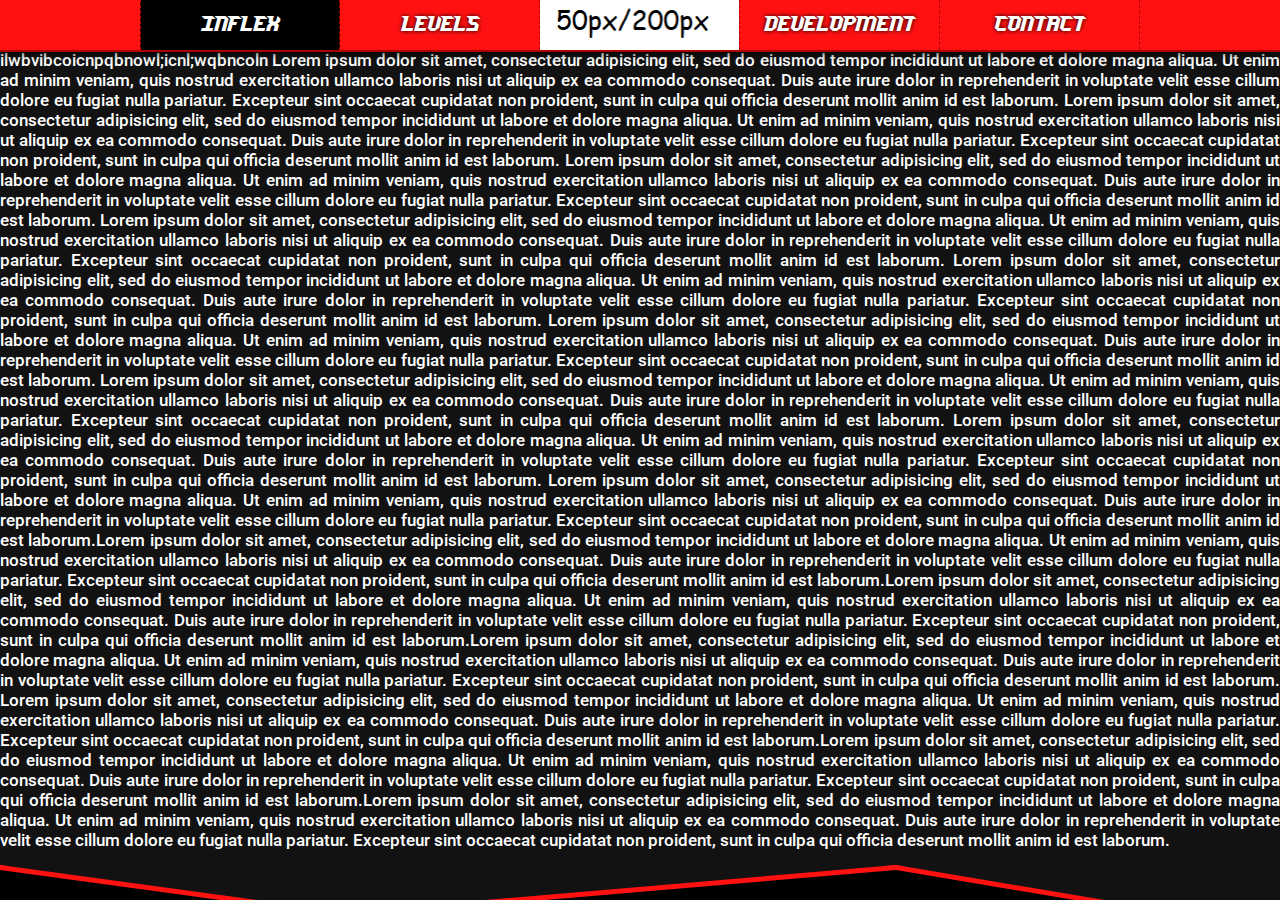
<file: index.html>
<!DOCTYPE html>
<html lang="en">
	<head>
		<title>Inflex</title>
		<link rel="icon" href="IMG/icon.png" />
    	<meta http-equiv="X-UA-Compatible" content="IE=edge" />
		<meta charset="UTF-8" />
		<meta name="theme-color" content="#000000" />
    	<meta name="viewport" content="width=device-width, initial-scale=1.0" />
		<meta name="description" content="Desc" />
		<meta name="keywords" content="inflex, inflexgame, inflex game, rhythm game, rhythm, circle game" />
		<meta name="author" content="Rubiksmaster02 | Wojtek" />
		<meta name="googlebot" content="noimageindex" />
		<meta name="robots" content="index" />
		<meta name="revised" content="some studios, 18.08.2019" />
        <!--    NEEDS CHANGES    -->
    	<link rel="stylesheet" type="text/css" href="style.css" />
		<script type="application/javascript" src="script.js" charset="utf-8"></script>
	</head>
   <body onload="onloadFunctions()">
        <div id="container">ilwbvibcoicnpqbnowl;icnl;wqbncoln Lorem ipsum dolor sit amet, consectetur adipisicing elit, sed do eiusmod tempor incididunt ut labore et dolore magna aliqua. Ut enim ad minim veniam, quis nostrud exercitation ullamco laboris nisi ut aliquip ex ea commodo consequat. Duis aute irure dolor in reprehenderit in voluptate velit esse cillum dolore eu fugiat nulla pariatur. Excepteur sint occaecat cupidatat non proident, sunt in culpa qui officia deserunt mollit anim id est laborum. Lorem ipsum dolor sit amet, consectetur adipisicing elit, sed do eiusmod tempor incididunt ut labore et dolore magna aliqua. Ut enim ad minim veniam, quis nostrud exercitation ullamco laboris nisi ut aliquip ex ea commodo consequat. Duis aute irure dolor in reprehenderit in voluptate velit esse cillum dolore eu fugiat nulla pariatur. Excepteur sint occaecat cupidatat non proident, sunt in culpa qui officia deserunt mollit anim id est laborum. Lorem ipsum dolor sit amet, consectetur adipisicing elit, sed do eiusmod tempor incididunt ut labore et dolore magna aliqua. Ut enim ad minim veniam, quis nostrud exercitation ullamco laboris nisi ut aliquip ex ea commodo consequat. Duis aute irure dolor in reprehenderit in voluptate velit esse cillum dolore eu fugiat nulla pariatur. Excepteur sint occaecat cupidatat non proident, sunt in culpa qui officia deserunt mollit anim id est laborum. Lorem ipsum dolor sit amet, consectetur adipisicing elit, sed do eiusmod tempor incididunt ut labore et dolore magna aliqua. Ut enim ad minim veniam, quis nostrud exercitation ullamco laboris nisi ut aliquip ex ea commodo consequat. Duis aute irure dolor in reprehenderit in voluptate velit esse cillum dolore eu fugiat nulla pariatur. Excepteur sint occaecat cupidatat non proident, sunt in culpa qui officia deserunt mollit anim id est laborum. Lorem ipsum dolor sit amet, consectetur adipisicing elit, sed do eiusmod tempor incididunt ut labore et dolore magna aliqua. Ut enim ad minim veniam, quis nostrud exercitation ullamco laboris nisi ut aliquip ex ea commodo consequat. Duis aute irure dolor in reprehenderit in voluptate velit esse cillum dolore eu fugiat nulla pariatur. Excepteur sint occaecat cupidatat non proident, sunt in culpa qui officia deserunt mollit anim id est laborum. Lorem ipsum dolor sit amet, consectetur adipisicing elit, sed do eiusmod tempor incididunt ut labore et dolore magna aliqua. Ut enim ad minim veniam, quis nostrud exercitation ullamco laboris nisi ut aliquip ex ea commodo consequat. Duis aute irure dolor in reprehenderit in voluptate velit esse cillum dolore eu fugiat nulla pariatur. Excepteur sint occaecat cupidatat non proident, sunt in culpa qui officia deserunt mollit anim id est laborum. Lorem ipsum dolor sit amet, consectetur adipisicing elit, sed do eiusmod tempor incididunt ut labore et dolore magna aliqua. Ut enim ad minim veniam, quis nostrud exercitation ullamco laboris nisi ut aliquip ex ea commodo consequat. Duis aute irure dolor in reprehenderit in voluptate velit esse cillum dolore eu fugiat nulla pariatur. Excepteur sint occaecat cupidatat non proident, sunt in culpa qui officia deserunt mollit anim id est laborum. Lorem ipsum dolor sit amet, consectetur adipisicing elit, sed do eiusmod tempor incididunt ut labore et dolore magna aliqua. Ut enim ad minim veniam, quis nostrud exercitation ullamco laboris nisi ut aliquip ex ea commodo consequat. Duis aute irure dolor in reprehenderit in voluptate velit esse cillum dolore eu fugiat nulla pariatur. Excepteur sint occaecat cupidatat non proident, sunt in culpa qui officia deserunt mollit anim id est laborum. Lorem ipsum dolor sit amet, consectetur adipisicing elit, sed do eiusmod tempor incididunt ut labore et dolore magna aliqua. Ut enim ad minim veniam, quis nostrud exercitation ullamco laboris nisi ut aliquip ex ea commodo consequat. Duis aute irure dolor in reprehenderit in voluptate velit esse cillum dolore eu fugiat nulla pariatur. Excepteur sint occaecat cupidatat non proident, sunt in culpa qui officia deserunt mollit anim id est laborum.Lorem ipsum dolor sit amet, consectetur adipisicing elit, sed do eiusmod tempor incididunt ut labore et dolore magna aliqua. Ut enim ad minim veniam, quis nostrud exercitation ullamco laboris nisi ut aliquip ex ea commodo consequat. Duis aute irure dolor in reprehenderit in voluptate velit esse cillum dolore eu fugiat nulla pariatur. Excepteur sint occaecat cupidatat non proident, sunt in culpa qui officia deserunt mollit anim id est laborum.Lorem ipsum dolor sit amet, consectetur adipisicing elit, sed do eiusmod tempor incididunt ut labore et dolore magna aliqua. Ut enim ad minim veniam, quis nostrud exercitation ullamco laboris nisi ut aliquip ex ea commodo consequat. Duis aute irure dolor in reprehenderit in voluptate velit esse cillum dolore eu fugiat nulla pariatur. Excepteur sint occaecat cupidatat non proident, sunt in culpa qui officia deserunt mollit anim id est laborum.Lorem ipsum dolor sit amet, consectetur adipisicing elit, sed do eiusmod tempor incididunt ut labore et dolore magna aliqua. Ut enim ad minim veniam, quis nostrud exercitation ullamco laboris nisi ut aliquip ex ea commodo consequat. Duis aute irure dolor in reprehenderit in voluptate velit esse cillum dolore eu fugiat nulla pariatur. Excepteur sint occaecat cupidatat non proident, sunt in culpa qui officia deserunt mollit anim id est laborum. Lorem ipsum dolor sit amet, consectetur adipisicing elit, sed do eiusmod tempor incididunt ut labore et dolore magna aliqua. Ut enim ad minim veniam, quis nostrud exercitation ullamco laboris nisi ut aliquip ex ea commodo consequat. Duis aute irure dolor in reprehenderit in voluptate velit esse cillum dolore eu fugiat nulla pariatur. Excepteur sint occaecat cupidatat non proident, sunt in culpa qui officia deserunt mollit anim id est laborum.Lorem ipsum dolor sit amet, consectetur adipisicing elit, sed do eiusmod tempor incididunt ut labore et dolore magna aliqua. Ut enim ad minim veniam, quis nostrud exercitation ullamco laboris nisi ut aliquip ex ea commodo consequat. Duis aute irure dolor in reprehenderit in voluptate velit esse cillum dolore eu fugiat nulla pariatur. Excepteur sint occaecat cupidatat non proident, sunt in culpa qui officia deserunt mollit anim id est laborum.Lorem ipsum dolor sit amet, consectetur adipisicing elit, sed do eiusmod tempor incididunt ut labore et dolore magna aliqua. Ut enim ad minim veniam, quis nostrud exercitation ullamco laboris nisi ut aliquip ex ea commodo consequat. Duis aute irure dolor in reprehenderit in voluptate velit esse cillum dolore eu fugiat nulla pariatur. Excepteur sint occaecat cupidatat non proident, sunt in culpa qui officia deserunt mollit anim id est laborum.

			  <div id="footer_before_parent"><div id="footer_before"></div></div>
			  <footer>
				  <div id="left_footer_side">Left</div>
				  <div id="right_footer_side">Right</div>
			  </footer>
		  </div>
		  <div id="alert" style="opacity: 1">
			  <div id="close" onclick="custom_alert.close()">x</div>
			  <div id="alert_title">Cookies!</div>
			  <div id="alert_message">This website uses cookies. If you click yes you let us steel your data. This desision will save for a long time and this won't pop up until like factory reset of your device, so don't even think you will be able to change your decision later :-). We are geniuine people that care about your privacy. We are the best! We are also very humble. Enjoy your visit at our site. We hope to see you again! Bye!<hr></div>
			  <div id="alert_buttons">
				  <input type="button" value="Yes" onclick="custom_alert.yes()" />
				  <input type="button" value="No" style="right: 0; background-color: #181818" onclick="custom_alert.close()" />
			  </div>
		  </div>
        <div id="menu">
			  <div id="menu_container">
				  <div class="menuItem active" style="border-left: 1px dashed #CC0000">Inflex</div>
				  <div class="menuItem" onclick="window.location = 'levels.html'">Levels</div>
				  <img src="IMG/logo.png" />
				  <div class="menuItem" onclick="window.location = 'development.html'">Development</div>
				  <div class="menuItem" onclick="window.location = 'contact.html'">Contact</div>
				  <div id="hamburger" onclick="hamburger.commit()"></div>
			  </div>
		  </div>
		  <div id="menu_mobile">
			  <div class="menuMobileItem active" style="border-left: 1px dashed #CC0000">Inflex</div>
			  <div class="menuMobileItem" onclick="window.location = 'levels.html'">Levels</div>
			  <div class="menuMobileItem" onclick="window.location = 'development.html'">Development</div>
			  <div class="menuMobileItem" onclick="window.location = 'contact.html'">Contact</div>
		  </div>
    </body>
</html>
</file>
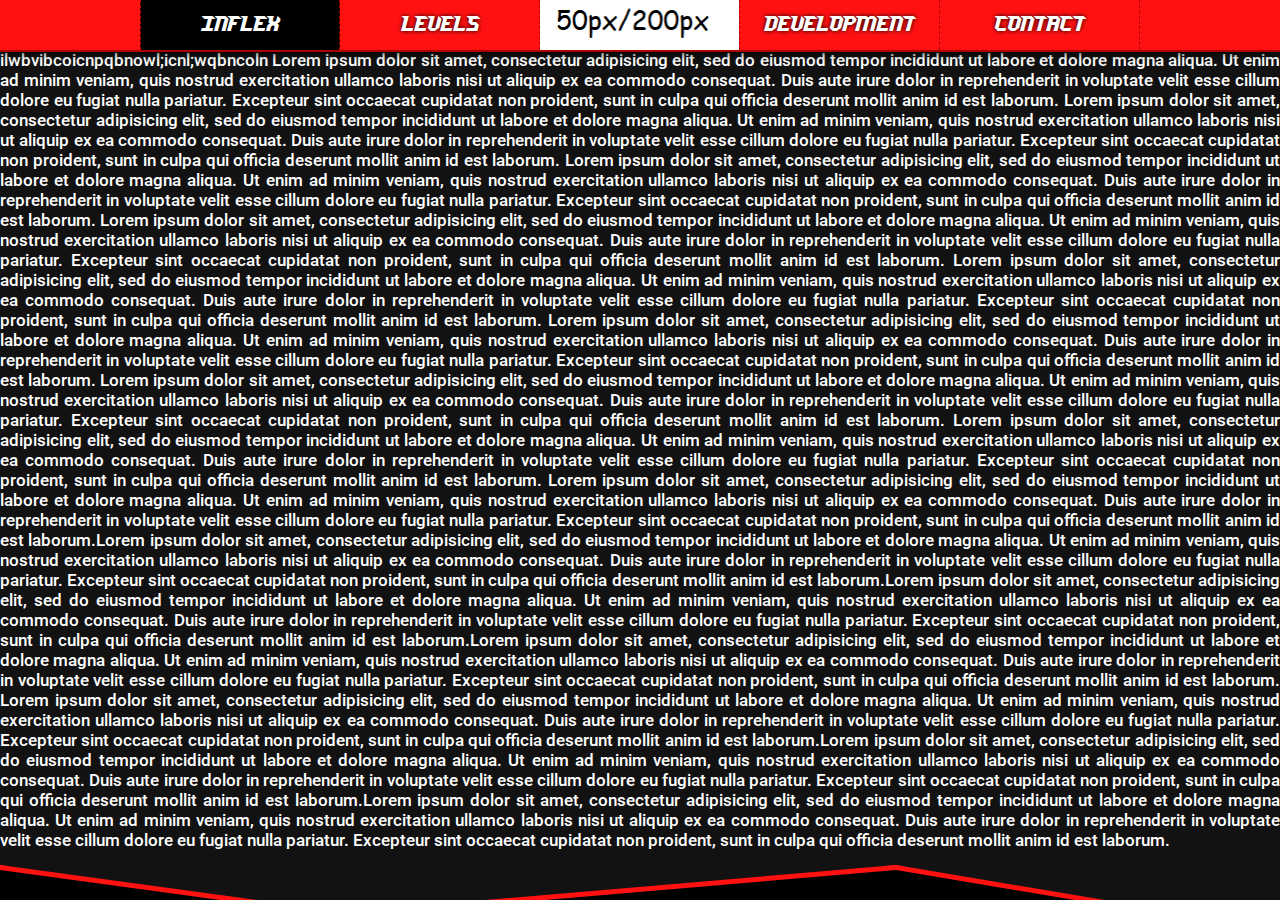
<file: Project For Friend ;)/index.html>
<!DOCTYPE html>
<html lang="en">
	<head>
		<title>Inflex</title>
		<link rel="icon" type="image/png" href="IMG/icon.png" />
    	<meta http-equiv="X-UA-Compatible" content="IE=edge" />
		<meta charset="UTF-8" />
		<meta name="theme-color" content="#000000" />
    	<meta name="viewport" content="width=device-width, initial-scale=1.0" />
		<meta name="description" content="Desc" />
		<meta name="keywords" content="inflex, inflexgame, inflex game, rhythm game, rhythm, circle game" />
		<meta name="author" content="Rubiksmaster02 | Wojtek" />
		<meta name="googlebot" content="noimageindex" />
		<meta name="robots" content="index" />
		<meta name="revised" content="some studios, 18.08.2019" />
        <!--    NEEDS CHANGES    -->
    	<link rel="stylesheet" type="text/css" href="style.css" />
		<script type="application/javascript" src="script.js" charset="utf-8"></script>
	</head>
   <body onload="onloadFunctions()">
        <div id="container">ilwbvibcoicnpqbnowl;icnl;wqbncoln Lorem ipsum dolor sit amet, consectetur adipisicing elit, sed do eiusmod tempor incididunt ut labore et dolore magna aliqua. Ut enim ad minim veniam, quis nostrud exercitation ullamco laboris nisi ut aliquip ex ea commodo consequat. Duis aute irure dolor in reprehenderit in voluptate velit esse cillum dolore eu fugiat nulla pariatur. Excepteur sint occaecat cupidatat non proident, sunt in culpa qui officia deserunt mollit anim id est laborum. Lorem ipsum dolor sit amet, consectetur adipisicing elit, sed do eiusmod tempor incididunt ut labore et dolore magna aliqua. Ut enim ad minim veniam, quis nostrud exercitation ullamco laboris nisi ut aliquip ex ea commodo consequat. Duis aute irure dolor in reprehenderit in voluptate velit esse cillum dolore eu fugiat nulla pariatur. Excepteur sint occaecat cupidatat non proident, sunt in culpa qui officia deserunt mollit anim id est laborum. Lorem ipsum dolor sit amet, consectetur adipisicing elit, sed do eiusmod tempor incididunt ut labore et dolore magna aliqua. Ut enim ad minim veniam, quis nostrud exercitation ullamco laboris nisi ut aliquip ex ea commodo consequat. Duis aute irure dolor in reprehenderit in voluptate velit esse cillum dolore eu fugiat nulla pariatur. Excepteur sint occaecat cupidatat non proident, sunt in culpa qui officia deserunt mollit anim id est laborum. Lorem ipsum dolor sit amet, consectetur adipisicing elit, sed do eiusmod tempor incididunt ut labore et dolore magna aliqua. Ut enim ad minim veniam, quis nostrud exercitation ullamco laboris nisi ut aliquip ex ea commodo consequat. Duis aute irure dolor in reprehenderit in voluptate velit esse cillum dolore eu fugiat nulla pariatur. Excepteur sint occaecat cupidatat non proident, sunt in culpa qui officia deserunt mollit anim id est laborum. Lorem ipsum dolor sit amet, consectetur adipisicing elit, sed do eiusmod tempor incididunt ut labore et dolore magna aliqua. Ut enim ad minim veniam, quis nostrud exercitation ullamco laboris nisi ut aliquip ex ea commodo consequat. Duis aute irure dolor in reprehenderit in voluptate velit esse cillum dolore eu fugiat nulla pariatur. Excepteur sint occaecat cupidatat non proident, sunt in culpa qui officia deserunt mollit anim id est laborum. Lorem ipsum dolor sit amet, consectetur adipisicing elit, sed do eiusmod tempor incididunt ut labore et dolore magna aliqua. Ut enim ad minim veniam, quis nostrud exercitation ullamco laboris nisi ut aliquip ex ea commodo consequat. Duis aute irure dolor in reprehenderit in voluptate velit esse cillum dolore eu fugiat nulla pariatur. Excepteur sint occaecat cupidatat non proident, sunt in culpa qui officia deserunt mollit anim id est laborum. Lorem ipsum dolor sit amet, consectetur adipisicing elit, sed do eiusmod tempor incididunt ut labore et dolore magna aliqua. Ut enim ad minim veniam, quis nostrud exercitation ullamco laboris nisi ut aliquip ex ea commodo consequat. Duis aute irure dolor in reprehenderit in voluptate velit esse cillum dolore eu fugiat nulla pariatur. Excepteur sint occaecat cupidatat non proident, sunt in culpa qui officia deserunt mollit anim id est laborum. Lorem ipsum dolor sit amet, consectetur adipisicing elit, sed do eiusmod tempor incididunt ut labore et dolore magna aliqua. Ut enim ad minim veniam, quis nostrud exercitation ullamco laboris nisi ut aliquip ex ea commodo consequat. Duis aute irure dolor in reprehenderit in voluptate velit esse cillum dolore eu fugiat nulla pariatur. Excepteur sint occaecat cupidatat non proident, sunt in culpa qui officia deserunt mollit anim id est laborum. Lorem ipsum dolor sit amet, consectetur adipisicing elit, sed do eiusmod tempor incididunt ut labore et dolore magna aliqua. Ut enim ad minim veniam, quis nostrud exercitation ullamco laboris nisi ut aliquip ex ea commodo consequat. Duis aute irure dolor in reprehenderit in voluptate velit esse cillum dolore eu fugiat nulla pariatur. Excepteur sint occaecat cupidatat non proident, sunt in culpa qui officia deserunt mollit anim id est laborum.Lorem ipsum dolor sit amet, consectetur adipisicing elit, sed do eiusmod tempor incididunt ut labore et dolore magna aliqua. Ut enim ad minim veniam, quis nostrud exercitation ullamco laboris nisi ut aliquip ex ea commodo consequat. Duis aute irure dolor in reprehenderit in voluptate velit esse cillum dolore eu fugiat nulla pariatur. Excepteur sint occaecat cupidatat non proident, sunt in culpa qui officia deserunt mollit anim id est laborum.Lorem ipsum dolor sit amet, consectetur adipisicing elit, sed do eiusmod tempor incididunt ut labore et dolore magna aliqua. Ut enim ad minim veniam, quis nostrud exercitation ullamco laboris nisi ut aliquip ex ea commodo consequat. Duis aute irure dolor in reprehenderit in voluptate velit esse cillum dolore eu fugiat nulla pariatur. Excepteur sint occaecat cupidatat non proident, sunt in culpa qui officia deserunt mollit anim id est laborum.Lorem ipsum dolor sit amet, consectetur adipisicing elit, sed do eiusmod tempor incididunt ut labore et dolore magna aliqua. Ut enim ad minim veniam, quis nostrud exercitation ullamco laboris nisi ut aliquip ex ea commodo consequat. Duis aute irure dolor in reprehenderit in voluptate velit esse cillum dolore eu fugiat nulla pariatur. Excepteur sint occaecat cupidatat non proident, sunt in culpa qui officia deserunt mollit anim id est laborum. Lorem ipsum dolor sit amet, consectetur adipisicing elit, sed do eiusmod tempor incididunt ut labore et dolore magna aliqua. Ut enim ad minim veniam, quis nostrud exercitation ullamco laboris nisi ut aliquip ex ea commodo consequat. Duis aute irure dolor in reprehenderit in voluptate velit esse cillum dolore eu fugiat nulla pariatur. Excepteur sint occaecat cupidatat non proident, sunt in culpa qui officia deserunt mollit anim id est laborum.Lorem ipsum dolor sit amet, consectetur adipisicing elit, sed do eiusmod tempor incididunt ut labore et dolore magna aliqua. Ut enim ad minim veniam, quis nostrud exercitation ullamco laboris nisi ut aliquip ex ea commodo consequat. Duis aute irure dolor in reprehenderit in voluptate velit esse cillum dolore eu fugiat nulla pariatur. Excepteur sint occaecat cupidatat non proident, sunt in culpa qui officia deserunt mollit anim id est laborum.Lorem ipsum dolor sit amet, consectetur adipisicing elit, sed do eiusmod tempor incididunt ut labore et dolore magna aliqua. Ut enim ad minim veniam, quis nostrud exercitation ullamco laboris nisi ut aliquip ex ea commodo consequat. Duis aute irure dolor in reprehenderit in voluptate velit esse cillum dolore eu fugiat nulla pariatur. Excepteur sint occaecat cupidatat non proident, sunt in culpa qui officia deserunt mollit anim id est laborum.

			  <div id="footer_before_parent"><div id="footer_before"></div></div>
			  <footer>
				  <div id="left_footer_side">Left</div>
				  <div id="right_footer_side">Right</div>
			  </footer>
		  </div>
		  <div id="alert" style="opacity: 1">
			  <div id="close" onclick="custom_alert.close()">x</div>
			  <div id="alert_title">Cookies!</div>
			  <div id="alert_message">This website uses cookies. If you click yes you let us steel your data. This desision will save for a long time and this won't pop up until like factory reset of your device, so don't even think you will be able to change your decision later :-). We are geniuine people that care about your privacy. We are the best! We are also very humble. Enjoy your visit at our site. We hope to see you again! Bye!<hr></div>
			  <div id="alert_buttons">
				  <input type="button" value="Yes" onclick="custom_alert.yes()" />
				  <input type="button" value="No" style="right: 0; background-color: #181818" onclick="custom_alert.close()" />
			  </div>
		  </div>
        <div id="menu">
			  <div id="menu_container">
				  <div class="menuItem active" style="border-left: 1px dashed #CC0000">Inflex</div>
				  <div class="menuItem">Levels</div>
				  <img src="IMG/logo.png" />
				  <div class="menuItem">Development</div>
				  <div class="menuItem">Contact</div>
			  </div>
		  </div>
    </body>
</html>
</file>
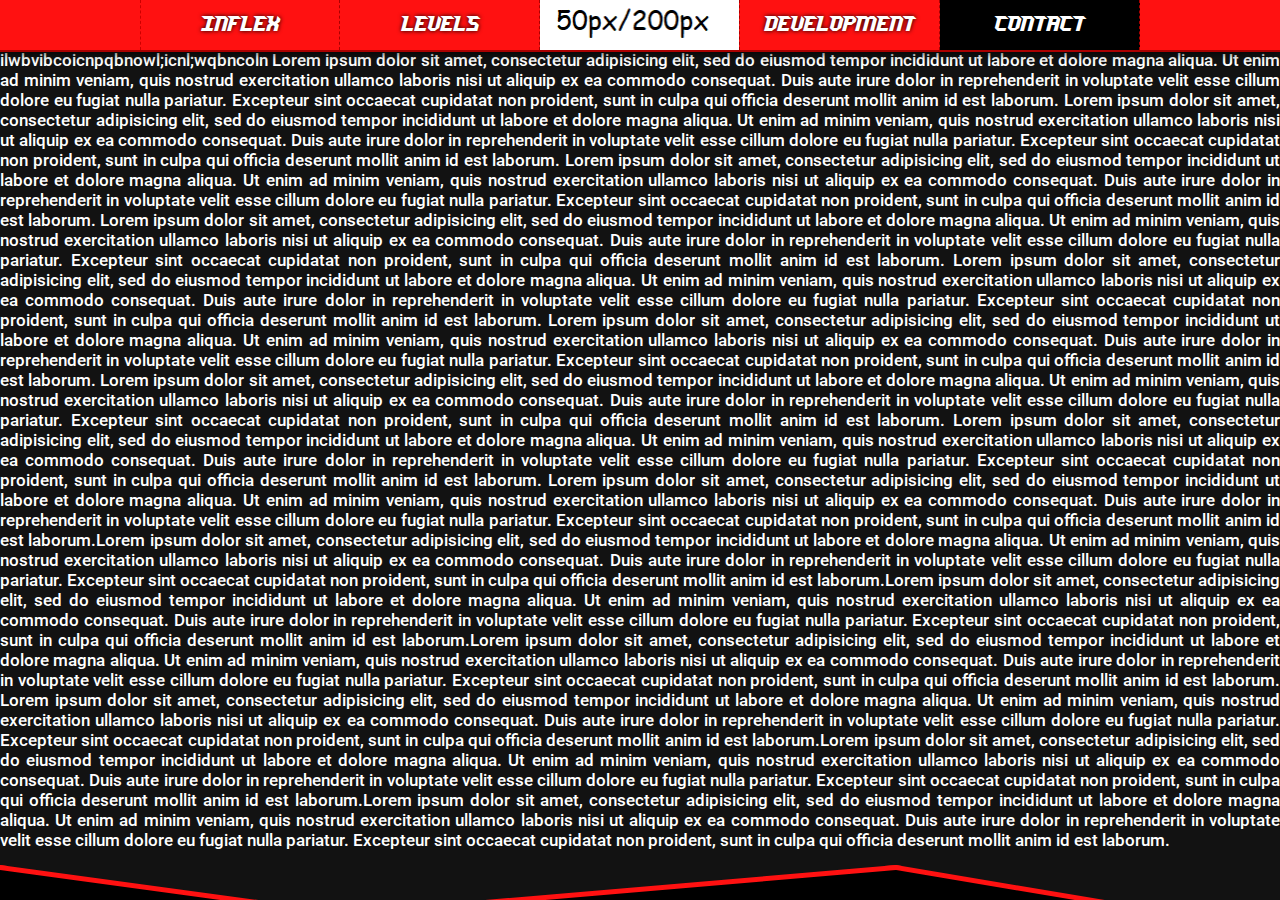
<file: contact.html>
<!DOCTYPE html>
<html lang="en">
	<head>
		<title>Inflex [Contact]</title>
		<link rel="icon" href="IMG/icon.png" />
    	<meta http-equiv="X-UA-Compatible" content="IE=edge" />
		<meta charset="UTF-8" />
		<meta name="theme-color" content="#000000" />
    	<meta name="viewport" content="width=device-width, initial-scale=1.0" />
		<meta name="description" content="Desc" />
		<meta name="keywords" content="inflex, inflexgame, inflex game, rhythm game, rhythm, circle game" />
		<meta name="author" content="Rubiksmaster02 | Wojtek" />
		<meta name="googlebot" content="noimageindex" />
		<meta name="robots" content="index" />
		<meta name="revised" content="some studios, 18.08.2019" />
        <!--    NEEDS CHANGES    -->
    	<link rel="stylesheet" type="text/css" href="style.css" />
		<script type="application/javascript" src="script.js" charset="utf-8"></script>
	</head>
   <body onload="onloadFunctions()">
        <div id="container">ilwbvibcoicnpqbnowl;icnl;wqbncoln Lorem ipsum dolor sit amet, consectetur adipisicing elit, sed do eiusmod tempor incididunt ut labore et dolore magna aliqua. Ut enim ad minim veniam, quis nostrud exercitation ullamco laboris nisi ut aliquip ex ea commodo consequat. Duis aute irure dolor in reprehenderit in voluptate velit esse cillum dolore eu fugiat nulla pariatur. Excepteur sint occaecat cupidatat non proident, sunt in culpa qui officia deserunt mollit anim id est laborum. Lorem ipsum dolor sit amet, consectetur adipisicing elit, sed do eiusmod tempor incididunt ut labore et dolore magna aliqua. Ut enim ad minim veniam, quis nostrud exercitation ullamco laboris nisi ut aliquip ex ea commodo consequat. Duis aute irure dolor in reprehenderit in voluptate velit esse cillum dolore eu fugiat nulla pariatur. Excepteur sint occaecat cupidatat non proident, sunt in culpa qui officia deserunt mollit anim id est laborum. Lorem ipsum dolor sit amet, consectetur adipisicing elit, sed do eiusmod tempor incididunt ut labore et dolore magna aliqua. Ut enim ad minim veniam, quis nostrud exercitation ullamco laboris nisi ut aliquip ex ea commodo consequat. Duis aute irure dolor in reprehenderit in voluptate velit esse cillum dolore eu fugiat nulla pariatur. Excepteur sint occaecat cupidatat non proident, sunt in culpa qui officia deserunt mollit anim id est laborum. Lorem ipsum dolor sit amet, consectetur adipisicing elit, sed do eiusmod tempor incididunt ut labore et dolore magna aliqua. Ut enim ad minim veniam, quis nostrud exercitation ullamco laboris nisi ut aliquip ex ea commodo consequat. Duis aute irure dolor in reprehenderit in voluptate velit esse cillum dolore eu fugiat nulla pariatur. Excepteur sint occaecat cupidatat non proident, sunt in culpa qui officia deserunt mollit anim id est laborum. Lorem ipsum dolor sit amet, consectetur adipisicing elit, sed do eiusmod tempor incididunt ut labore et dolore magna aliqua. Ut enim ad minim veniam, quis nostrud exercitation ullamco laboris nisi ut aliquip ex ea commodo consequat. Duis aute irure dolor in reprehenderit in voluptate velit esse cillum dolore eu fugiat nulla pariatur. Excepteur sint occaecat cupidatat non proident, sunt in culpa qui officia deserunt mollit anim id est laborum. Lorem ipsum dolor sit amet, consectetur adipisicing elit, sed do eiusmod tempor incididunt ut labore et dolore magna aliqua. Ut enim ad minim veniam, quis nostrud exercitation ullamco laboris nisi ut aliquip ex ea commodo consequat. Duis aute irure dolor in reprehenderit in voluptate velit esse cillum dolore eu fugiat nulla pariatur. Excepteur sint occaecat cupidatat non proident, sunt in culpa qui officia deserunt mollit anim id est laborum. Lorem ipsum dolor sit amet, consectetur adipisicing elit, sed do eiusmod tempor incididunt ut labore et dolore magna aliqua. Ut enim ad minim veniam, quis nostrud exercitation ullamco laboris nisi ut aliquip ex ea commodo consequat. Duis aute irure dolor in reprehenderit in voluptate velit esse cillum dolore eu fugiat nulla pariatur. Excepteur sint occaecat cupidatat non proident, sunt in culpa qui officia deserunt mollit anim id est laborum. Lorem ipsum dolor sit amet, consectetur adipisicing elit, sed do eiusmod tempor incididunt ut labore et dolore magna aliqua. Ut enim ad minim veniam, quis nostrud exercitation ullamco laboris nisi ut aliquip ex ea commodo consequat. Duis aute irure dolor in reprehenderit in voluptate velit esse cillum dolore eu fugiat nulla pariatur. Excepteur sint occaecat cupidatat non proident, sunt in culpa qui officia deserunt mollit anim id est laborum. Lorem ipsum dolor sit amet, consectetur adipisicing elit, sed do eiusmod tempor incididunt ut labore et dolore magna aliqua. Ut enim ad minim veniam, quis nostrud exercitation ullamco laboris nisi ut aliquip ex ea commodo consequat. Duis aute irure dolor in reprehenderit in voluptate velit esse cillum dolore eu fugiat nulla pariatur. Excepteur sint occaecat cupidatat non proident, sunt in culpa qui officia deserunt mollit anim id est laborum.Lorem ipsum dolor sit amet, consectetur adipisicing elit, sed do eiusmod tempor incididunt ut labore et dolore magna aliqua. Ut enim ad minim veniam, quis nostrud exercitation ullamco laboris nisi ut aliquip ex ea commodo consequat. Duis aute irure dolor in reprehenderit in voluptate velit esse cillum dolore eu fugiat nulla pariatur. Excepteur sint occaecat cupidatat non proident, sunt in culpa qui officia deserunt mollit anim id est laborum.Lorem ipsum dolor sit amet, consectetur adipisicing elit, sed do eiusmod tempor incididunt ut labore et dolore magna aliqua. Ut enim ad minim veniam, quis nostrud exercitation ullamco laboris nisi ut aliquip ex ea commodo consequat. Duis aute irure dolor in reprehenderit in voluptate velit esse cillum dolore eu fugiat nulla pariatur. Excepteur sint occaecat cupidatat non proident, sunt in culpa qui officia deserunt mollit anim id est laborum.Lorem ipsum dolor sit amet, consectetur adipisicing elit, sed do eiusmod tempor incididunt ut labore et dolore magna aliqua. Ut enim ad minim veniam, quis nostrud exercitation ullamco laboris nisi ut aliquip ex ea commodo consequat. Duis aute irure dolor in reprehenderit in voluptate velit esse cillum dolore eu fugiat nulla pariatur. Excepteur sint occaecat cupidatat non proident, sunt in culpa qui officia deserunt mollit anim id est laborum. Lorem ipsum dolor sit amet, consectetur adipisicing elit, sed do eiusmod tempor incididunt ut labore et dolore magna aliqua. Ut enim ad minim veniam, quis nostrud exercitation ullamco laboris nisi ut aliquip ex ea commodo consequat. Duis aute irure dolor in reprehenderit in voluptate velit esse cillum dolore eu fugiat nulla pariatur. Excepteur sint occaecat cupidatat non proident, sunt in culpa qui officia deserunt mollit anim id est laborum.Lorem ipsum dolor sit amet, consectetur adipisicing elit, sed do eiusmod tempor incididunt ut labore et dolore magna aliqua. Ut enim ad minim veniam, quis nostrud exercitation ullamco laboris nisi ut aliquip ex ea commodo consequat. Duis aute irure dolor in reprehenderit in voluptate velit esse cillum dolore eu fugiat nulla pariatur. Excepteur sint occaecat cupidatat non proident, sunt in culpa qui officia deserunt mollit anim id est laborum.Lorem ipsum dolor sit amet, consectetur adipisicing elit, sed do eiusmod tempor incididunt ut labore et dolore magna aliqua. Ut enim ad minim veniam, quis nostrud exercitation ullamco laboris nisi ut aliquip ex ea commodo consequat. Duis aute irure dolor in reprehenderit in voluptate velit esse cillum dolore eu fugiat nulla pariatur. Excepteur sint occaecat cupidatat non proident, sunt in culpa qui officia deserunt mollit anim id est laborum.

			  <div id="footer_before_parent"><div id="footer_before"></div></div>
			  <footer>
				  <div id="left_footer_side">Left</div>
				  <div id="right_footer_side">Right</div>
			  </footer>
		  </div>
		  <div id="alert" style="opacity: 1">
			  <div id="close" onclick="custom_alert.close()">x</div>
			  <div id="alert_title">Cookies!</div>
			  <div id="alert_message">This website uses cookies. If you click yes you let us steel your data. This desision will save for a long time and this won't pop up until like factory reset of your device, so don't even think you will be able to change your decision later :-). We are geniuine people that care about your privacy. We are the best! We are also very humble. Enjoy your visit at our site. We hope to see you again! Bye!<hr></div>
			  <div id="alert_buttons">
				  <input type="button" value="Yes" onclick="custom_alert.yes()" />
				  <input type="button" value="No" style="right: 0; background-color: #181818" onclick="custom_alert.close()" />
			  </div>
		  </div>
        <div id="menu">
			  <div id="menu_container">
				  <div class="menuItem" style="border-left: 1px dashed #CC0000" onclick="window.location = 'index.html'">Inflex</div>
				  <div class="menuItem" onclick="window.location = 'levels.html'">Levels</div>
				  <img src="IMG/logo.png" />
				  <div class="menuItem" onclick="window.location = 'development.html'">Development</div>
				  <div class="menuItem active">Contact</div>
              <div id="hamburger" onclick="hamburger.commit()"></div>
			  </div>
		  </div>
        <div id="menu_mobile">
			  <div class="menuMobileItem" style="border-left: 1px dashed #CC0000" onclick="window.location = 'index.html'">Inflex</div>
			  <div class="menuMobileItem" onclick="window.location = 'levels.html'">Levels</div>
			  <div class="menuMobileItem" onclick="window.location = 'development.html'">Development</div>
			  <div class="menuMobileItem active">Contact</div>
		  </div>
    </body>
</html>
</file>
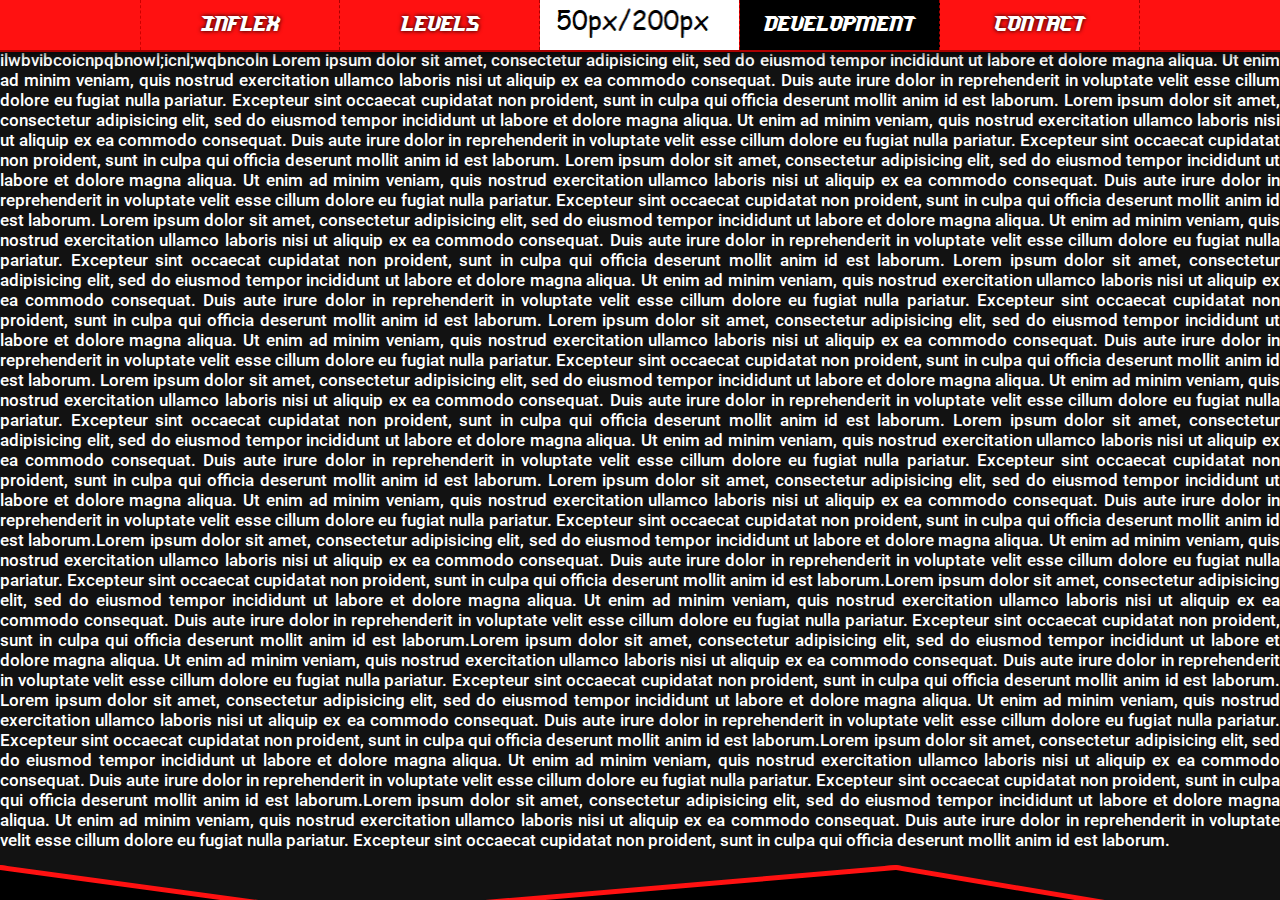
<file: development.html>
<!DOCTYPE html>
<html lang="en">
	<head>
		<title>Inflex [Development]</title>
		<link rel="icon" href="IMG/icon.png" />
    	<meta http-equiv="X-UA-Compatible" content="IE=edge" />
		<meta charset="UTF-8" />
		<meta name="theme-color" content="#000000" />
    	<meta name="viewport" content="width=device-width, initial-scale=1.0" />
		<meta name="description" content="Desc" />
		<meta name="keywords" content="inflex, inflexgame, inflex game, rhythm game, rhythm, circle game" />
		<meta name="author" content="Rubiksmaster02 | Wojtek" />
		<meta name="googlebot" content="noimageindex" />
		<meta name="robots" content="index" />
		<meta name="revised" content="some studios, 18.08.2019" />
        <!--    NEEDS CHANGES    -->
    	<link rel="stylesheet" type="text/css" href="style.css" />
		<script type="application/javascript" src="script.js" charset="utf-8"></script>
	</head>
   <body onload="onloadFunctions()">
        <div id="container">ilwbvibcoicnpqbnowl;icnl;wqbncoln Lorem ipsum dolor sit amet, consectetur adipisicing elit, sed do eiusmod tempor incididunt ut labore et dolore magna aliqua. Ut enim ad minim veniam, quis nostrud exercitation ullamco laboris nisi ut aliquip ex ea commodo consequat. Duis aute irure dolor in reprehenderit in voluptate velit esse cillum dolore eu fugiat nulla pariatur. Excepteur sint occaecat cupidatat non proident, sunt in culpa qui officia deserunt mollit anim id est laborum. Lorem ipsum dolor sit amet, consectetur adipisicing elit, sed do eiusmod tempor incididunt ut labore et dolore magna aliqua. Ut enim ad minim veniam, quis nostrud exercitation ullamco laboris nisi ut aliquip ex ea commodo consequat. Duis aute irure dolor in reprehenderit in voluptate velit esse cillum dolore eu fugiat nulla pariatur. Excepteur sint occaecat cupidatat non proident, sunt in culpa qui officia deserunt mollit anim id est laborum. Lorem ipsum dolor sit amet, consectetur adipisicing elit, sed do eiusmod tempor incididunt ut labore et dolore magna aliqua. Ut enim ad minim veniam, quis nostrud exercitation ullamco laboris nisi ut aliquip ex ea commodo consequat. Duis aute irure dolor in reprehenderit in voluptate velit esse cillum dolore eu fugiat nulla pariatur. Excepteur sint occaecat cupidatat non proident, sunt in culpa qui officia deserunt mollit anim id est laborum. Lorem ipsum dolor sit amet, consectetur adipisicing elit, sed do eiusmod tempor incididunt ut labore et dolore magna aliqua. Ut enim ad minim veniam, quis nostrud exercitation ullamco laboris nisi ut aliquip ex ea commodo consequat. Duis aute irure dolor in reprehenderit in voluptate velit esse cillum dolore eu fugiat nulla pariatur. Excepteur sint occaecat cupidatat non proident, sunt in culpa qui officia deserunt mollit anim id est laborum. Lorem ipsum dolor sit amet, consectetur adipisicing elit, sed do eiusmod tempor incididunt ut labore et dolore magna aliqua. Ut enim ad minim veniam, quis nostrud exercitation ullamco laboris nisi ut aliquip ex ea commodo consequat. Duis aute irure dolor in reprehenderit in voluptate velit esse cillum dolore eu fugiat nulla pariatur. Excepteur sint occaecat cupidatat non proident, sunt in culpa qui officia deserunt mollit anim id est laborum. Lorem ipsum dolor sit amet, consectetur adipisicing elit, sed do eiusmod tempor incididunt ut labore et dolore magna aliqua. Ut enim ad minim veniam, quis nostrud exercitation ullamco laboris nisi ut aliquip ex ea commodo consequat. Duis aute irure dolor in reprehenderit in voluptate velit esse cillum dolore eu fugiat nulla pariatur. Excepteur sint occaecat cupidatat non proident, sunt in culpa qui officia deserunt mollit anim id est laborum. Lorem ipsum dolor sit amet, consectetur adipisicing elit, sed do eiusmod tempor incididunt ut labore et dolore magna aliqua. Ut enim ad minim veniam, quis nostrud exercitation ullamco laboris nisi ut aliquip ex ea commodo consequat. Duis aute irure dolor in reprehenderit in voluptate velit esse cillum dolore eu fugiat nulla pariatur. Excepteur sint occaecat cupidatat non proident, sunt in culpa qui officia deserunt mollit anim id est laborum. Lorem ipsum dolor sit amet, consectetur adipisicing elit, sed do eiusmod tempor incididunt ut labore et dolore magna aliqua. Ut enim ad minim veniam, quis nostrud exercitation ullamco laboris nisi ut aliquip ex ea commodo consequat. Duis aute irure dolor in reprehenderit in voluptate velit esse cillum dolore eu fugiat nulla pariatur. Excepteur sint occaecat cupidatat non proident, sunt in culpa qui officia deserunt mollit anim id est laborum. Lorem ipsum dolor sit amet, consectetur adipisicing elit, sed do eiusmod tempor incididunt ut labore et dolore magna aliqua. Ut enim ad minim veniam, quis nostrud exercitation ullamco laboris nisi ut aliquip ex ea commodo consequat. Duis aute irure dolor in reprehenderit in voluptate velit esse cillum dolore eu fugiat nulla pariatur. Excepteur sint occaecat cupidatat non proident, sunt in culpa qui officia deserunt mollit anim id est laborum.Lorem ipsum dolor sit amet, consectetur adipisicing elit, sed do eiusmod tempor incididunt ut labore et dolore magna aliqua. Ut enim ad minim veniam, quis nostrud exercitation ullamco laboris nisi ut aliquip ex ea commodo consequat. Duis aute irure dolor in reprehenderit in voluptate velit esse cillum dolore eu fugiat nulla pariatur. Excepteur sint occaecat cupidatat non proident, sunt in culpa qui officia deserunt mollit anim id est laborum.Lorem ipsum dolor sit amet, consectetur adipisicing elit, sed do eiusmod tempor incididunt ut labore et dolore magna aliqua. Ut enim ad minim veniam, quis nostrud exercitation ullamco laboris nisi ut aliquip ex ea commodo consequat. Duis aute irure dolor in reprehenderit in voluptate velit esse cillum dolore eu fugiat nulla pariatur. Excepteur sint occaecat cupidatat non proident, sunt in culpa qui officia deserunt mollit anim id est laborum.Lorem ipsum dolor sit amet, consectetur adipisicing elit, sed do eiusmod tempor incididunt ut labore et dolore magna aliqua. Ut enim ad minim veniam, quis nostrud exercitation ullamco laboris nisi ut aliquip ex ea commodo consequat. Duis aute irure dolor in reprehenderit in voluptate velit esse cillum dolore eu fugiat nulla pariatur. Excepteur sint occaecat cupidatat non proident, sunt in culpa qui officia deserunt mollit anim id est laborum. Lorem ipsum dolor sit amet, consectetur adipisicing elit, sed do eiusmod tempor incididunt ut labore et dolore magna aliqua. Ut enim ad minim veniam, quis nostrud exercitation ullamco laboris nisi ut aliquip ex ea commodo consequat. Duis aute irure dolor in reprehenderit in voluptate velit esse cillum dolore eu fugiat nulla pariatur. Excepteur sint occaecat cupidatat non proident, sunt in culpa qui officia deserunt mollit anim id est laborum.Lorem ipsum dolor sit amet, consectetur adipisicing elit, sed do eiusmod tempor incididunt ut labore et dolore magna aliqua. Ut enim ad minim veniam, quis nostrud exercitation ullamco laboris nisi ut aliquip ex ea commodo consequat. Duis aute irure dolor in reprehenderit in voluptate velit esse cillum dolore eu fugiat nulla pariatur. Excepteur sint occaecat cupidatat non proident, sunt in culpa qui officia deserunt mollit anim id est laborum.Lorem ipsum dolor sit amet, consectetur adipisicing elit, sed do eiusmod tempor incididunt ut labore et dolore magna aliqua. Ut enim ad minim veniam, quis nostrud exercitation ullamco laboris nisi ut aliquip ex ea commodo consequat. Duis aute irure dolor in reprehenderit in voluptate velit esse cillum dolore eu fugiat nulla pariatur. Excepteur sint occaecat cupidatat non proident, sunt in culpa qui officia deserunt mollit anim id est laborum.

			  <div id="footer_before_parent"><div id="footer_before"></div></div>
			  <footer>
				  <div id="left_footer_side">Left</div>
				  <div id="right_footer_side">Right</div>
			  </footer>
		  </div>
		  <div id="alert" style="opacity: 1">
			  <div id="close" onclick="custom_alert.close()">x</div>
			  <div id="alert_title">Cookies!</div>
			  <div id="alert_message">This website uses cookies. If you click yes you let us steel your data. This desision will save for a long time and this won't pop up until like factory reset of your device, so don't even think you will be able to change your decision later :-). We are geniuine people that care about your privacy. We are the best! We are also very humble. Enjoy your visit at our site. We hope to see you again! Bye!<hr></div>
			  <div id="alert_buttons">
				  <input type="button" value="Yes" onclick="custom_alert.yes()" />
				  <input type="button" value="No" style="right: 0; background-color: #181818" onclick="custom_alert.close()" />
			  </div>
		  </div>
        <div id="menu">
			  <div id="menu_container">
				  <div class="menuItem" style="border-left: 1px dashed #CC0000" onclick="window.location = 'index.html'">Inflex</div>
				  <div class="menuItem" onclick="window.location = 'levels.html'">Levels</div>
				  <img src="IMG/logo.png" />
				  <div class="menuItem active">Development</div>
				  <div class="menuItem" onclick="window.location = 'contact.html'">Contact</div>
              <div id="hamburger" onclick="hamburger.commit()"></div>
			  </div>
		  </div>
        <div id="menu_mobile">
			  <div class="menuMobileItem" style="border-left: 1px dashed #CC0000" onclick="window.location = 'index.html'">Inflex</div>
			  <div class="menuMobileItem" onclick="window.location = 'levels.html'">Levels</div>
			  <div class="menuMobileItem active">Development</div>
			  <div class="menuMobileItem" onclick="window.location = 'contact.html'">Contact</div>
		  </div>
    </body>
</html>
</file>
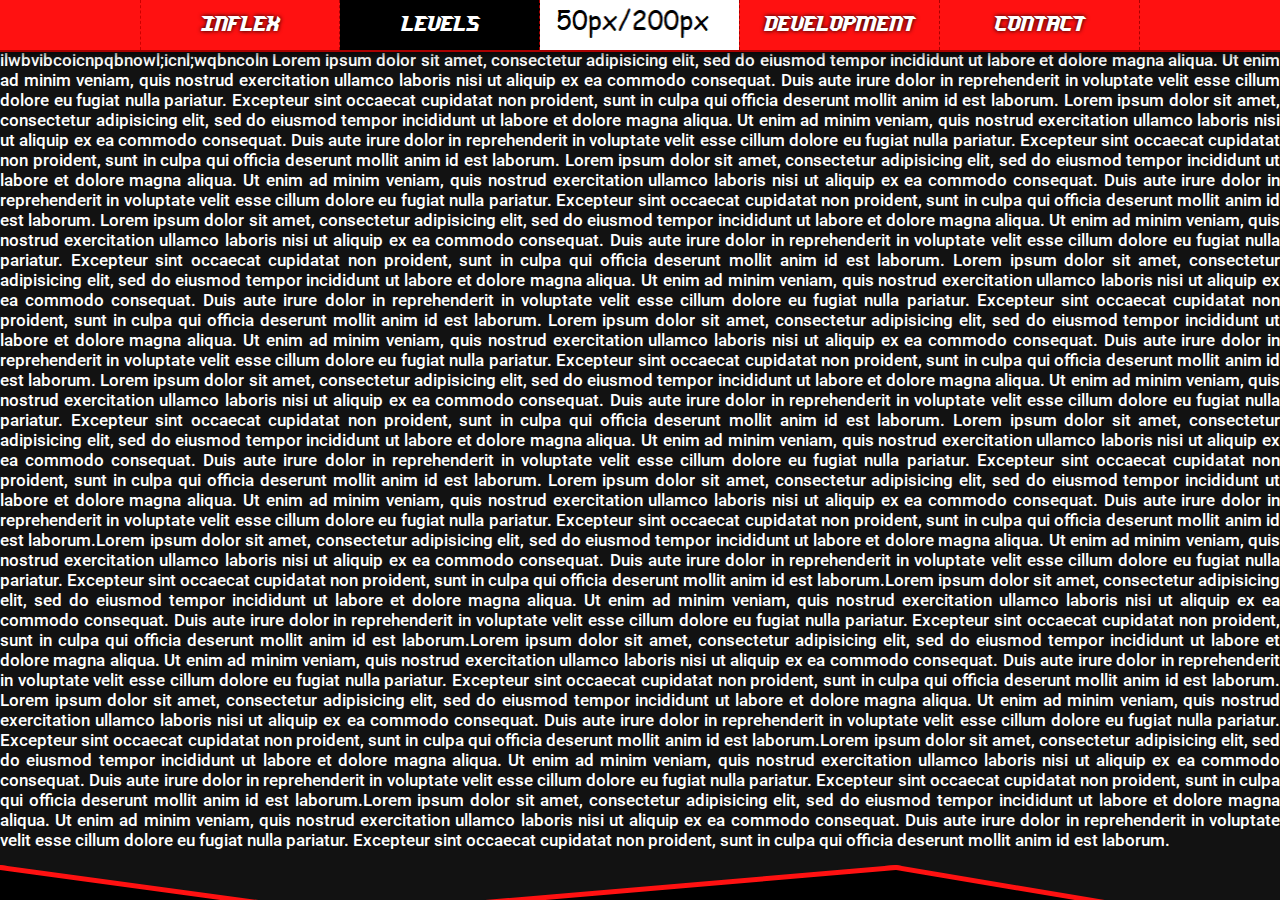
<file: levels.html>
<!DOCTYPE html>
<html lang="en">
	<head>
		<title>Inflex [Levels]</title>
		<link rel="icon" href="IMG/icon.png" />
    	<meta http-equiv="X-UA-Compatible" content="IE=edge" />
		<meta charset="UTF-8" />
		<meta name="theme-color" content="#000000" />
    	<meta name="viewport" content="width=device-width, initial-scale=1.0" />
		<meta name="description" content="Desc" />
		<meta name="keywords" content="inflex, inflexgame, inflex game, rhythm game, rhythm, circle game" />
		<meta name="author" content="Rubiksmaster02 | Wojtek" />
		<meta name="googlebot" content="noimageindex" />
		<meta name="robots" content="index" />
		<meta name="revised" content="some studios, 18.08.2019" />
        <!--    NEEDS CHANGES    -->
    	<link rel="stylesheet" type="text/css" href="style.css" />
		<script type="application/javascript" src="script.js" charset="utf-8"></script>
	</head>
   <body onload="onloadFunctions()">
        <div id="container">ilwbvibcoicnpqbnowl;icnl;wqbncoln Lorem ipsum dolor sit amet, consectetur adipisicing elit, sed do eiusmod tempor incididunt ut labore et dolore magna aliqua. Ut enim ad minim veniam, quis nostrud exercitation ullamco laboris nisi ut aliquip ex ea commodo consequat. Duis aute irure dolor in reprehenderit in voluptate velit esse cillum dolore eu fugiat nulla pariatur. Excepteur sint occaecat cupidatat non proident, sunt in culpa qui officia deserunt mollit anim id est laborum. Lorem ipsum dolor sit amet, consectetur adipisicing elit, sed do eiusmod tempor incididunt ut labore et dolore magna aliqua. Ut enim ad minim veniam, quis nostrud exercitation ullamco laboris nisi ut aliquip ex ea commodo consequat. Duis aute irure dolor in reprehenderit in voluptate velit esse cillum dolore eu fugiat nulla pariatur. Excepteur sint occaecat cupidatat non proident, sunt in culpa qui officia deserunt mollit anim id est laborum. Lorem ipsum dolor sit amet, consectetur adipisicing elit, sed do eiusmod tempor incididunt ut labore et dolore magna aliqua. Ut enim ad minim veniam, quis nostrud exercitation ullamco laboris nisi ut aliquip ex ea commodo consequat. Duis aute irure dolor in reprehenderit in voluptate velit esse cillum dolore eu fugiat nulla pariatur. Excepteur sint occaecat cupidatat non proident, sunt in culpa qui officia deserunt mollit anim id est laborum. Lorem ipsum dolor sit amet, consectetur adipisicing elit, sed do eiusmod tempor incididunt ut labore et dolore magna aliqua. Ut enim ad minim veniam, quis nostrud exercitation ullamco laboris nisi ut aliquip ex ea commodo consequat. Duis aute irure dolor in reprehenderit in voluptate velit esse cillum dolore eu fugiat nulla pariatur. Excepteur sint occaecat cupidatat non proident, sunt in culpa qui officia deserunt mollit anim id est laborum. Lorem ipsum dolor sit amet, consectetur adipisicing elit, sed do eiusmod tempor incididunt ut labore et dolore magna aliqua. Ut enim ad minim veniam, quis nostrud exercitation ullamco laboris nisi ut aliquip ex ea commodo consequat. Duis aute irure dolor in reprehenderit in voluptate velit esse cillum dolore eu fugiat nulla pariatur. Excepteur sint occaecat cupidatat non proident, sunt in culpa qui officia deserunt mollit anim id est laborum. Lorem ipsum dolor sit amet, consectetur adipisicing elit, sed do eiusmod tempor incididunt ut labore et dolore magna aliqua. Ut enim ad minim veniam, quis nostrud exercitation ullamco laboris nisi ut aliquip ex ea commodo consequat. Duis aute irure dolor in reprehenderit in voluptate velit esse cillum dolore eu fugiat nulla pariatur. Excepteur sint occaecat cupidatat non proident, sunt in culpa qui officia deserunt mollit anim id est laborum. Lorem ipsum dolor sit amet, consectetur adipisicing elit, sed do eiusmod tempor incididunt ut labore et dolore magna aliqua. Ut enim ad minim veniam, quis nostrud exercitation ullamco laboris nisi ut aliquip ex ea commodo consequat. Duis aute irure dolor in reprehenderit in voluptate velit esse cillum dolore eu fugiat nulla pariatur. Excepteur sint occaecat cupidatat non proident, sunt in culpa qui officia deserunt mollit anim id est laborum. Lorem ipsum dolor sit amet, consectetur adipisicing elit, sed do eiusmod tempor incididunt ut labore et dolore magna aliqua. Ut enim ad minim veniam, quis nostrud exercitation ullamco laboris nisi ut aliquip ex ea commodo consequat. Duis aute irure dolor in reprehenderit in voluptate velit esse cillum dolore eu fugiat nulla pariatur. Excepteur sint occaecat cupidatat non proident, sunt in culpa qui officia deserunt mollit anim id est laborum. Lorem ipsum dolor sit amet, consectetur adipisicing elit, sed do eiusmod tempor incididunt ut labore et dolore magna aliqua. Ut enim ad minim veniam, quis nostrud exercitation ullamco laboris nisi ut aliquip ex ea commodo consequat. Duis aute irure dolor in reprehenderit in voluptate velit esse cillum dolore eu fugiat nulla pariatur. Excepteur sint occaecat cupidatat non proident, sunt in culpa qui officia deserunt mollit anim id est laborum.Lorem ipsum dolor sit amet, consectetur adipisicing elit, sed do eiusmod tempor incididunt ut labore et dolore magna aliqua. Ut enim ad minim veniam, quis nostrud exercitation ullamco laboris nisi ut aliquip ex ea commodo consequat. Duis aute irure dolor in reprehenderit in voluptate velit esse cillum dolore eu fugiat nulla pariatur. Excepteur sint occaecat cupidatat non proident, sunt in culpa qui officia deserunt mollit anim id est laborum.Lorem ipsum dolor sit amet, consectetur adipisicing elit, sed do eiusmod tempor incididunt ut labore et dolore magna aliqua. Ut enim ad minim veniam, quis nostrud exercitation ullamco laboris nisi ut aliquip ex ea commodo consequat. Duis aute irure dolor in reprehenderit in voluptate velit esse cillum dolore eu fugiat nulla pariatur. Excepteur sint occaecat cupidatat non proident, sunt in culpa qui officia deserunt mollit anim id est laborum.Lorem ipsum dolor sit amet, consectetur adipisicing elit, sed do eiusmod tempor incididunt ut labore et dolore magna aliqua. Ut enim ad minim veniam, quis nostrud exercitation ullamco laboris nisi ut aliquip ex ea commodo consequat. Duis aute irure dolor in reprehenderit in voluptate velit esse cillum dolore eu fugiat nulla pariatur. Excepteur sint occaecat cupidatat non proident, sunt in culpa qui officia deserunt mollit anim id est laborum. Lorem ipsum dolor sit amet, consectetur adipisicing elit, sed do eiusmod tempor incididunt ut labore et dolore magna aliqua. Ut enim ad minim veniam, quis nostrud exercitation ullamco laboris nisi ut aliquip ex ea commodo consequat. Duis aute irure dolor in reprehenderit in voluptate velit esse cillum dolore eu fugiat nulla pariatur. Excepteur sint occaecat cupidatat non proident, sunt in culpa qui officia deserunt mollit anim id est laborum.Lorem ipsum dolor sit amet, consectetur adipisicing elit, sed do eiusmod tempor incididunt ut labore et dolore magna aliqua. Ut enim ad minim veniam, quis nostrud exercitation ullamco laboris nisi ut aliquip ex ea commodo consequat. Duis aute irure dolor in reprehenderit in voluptate velit esse cillum dolore eu fugiat nulla pariatur. Excepteur sint occaecat cupidatat non proident, sunt in culpa qui officia deserunt mollit anim id est laborum.Lorem ipsum dolor sit amet, consectetur adipisicing elit, sed do eiusmod tempor incididunt ut labore et dolore magna aliqua. Ut enim ad minim veniam, quis nostrud exercitation ullamco laboris nisi ut aliquip ex ea commodo consequat. Duis aute irure dolor in reprehenderit in voluptate velit esse cillum dolore eu fugiat nulla pariatur. Excepteur sint occaecat cupidatat non proident, sunt in culpa qui officia deserunt mollit anim id est laborum.

			  <div id="footer_before_parent"><div id="footer_before"></div></div>
			  <footer>
				  <div id="left_footer_side">Left</div>
				  <div id="right_footer_side">Right</div>
			  </footer>
		  </div>
		  <div id="alert" style="opacity: 1">
			  <div id="close" onclick="custom_alert.close()">x</div>
			  <div id="alert_title">Cookies!</div>
			  <div id="alert_message">This website uses cookies. If you click yes you let us steel your data. This desision will save for a long time and this won't pop up until like factory reset of your device, so don't even think you will be able to change your decision later :-). We are geniuine people that care about your privacy. We are the best! We are also very humble. Enjoy your visit at our site. We hope to see you again! Bye!<hr></div>
			  <div id="alert_buttons">
				  <input type="button" value="Yes" onclick="custom_alert.yes()" />
				  <input type="button" value="No" style="right: 0; background-color: #181818" onclick="custom_alert.close()" />
			  </div>
		  </div>
        <div id="menu">
			  <div id="menu_container">
				  <div class="menuItem" style="border-left: 1px dashed #CC0000" onclick="window.location = 'index.html'">Inflex</div>
				  <div class="menuItem active">Levels</div>
				  <img src="IMG/logo.png" />
				  <div class="menuItem" onclick="window.location = 'development.html'">Development</div>
				  <div class="menuItem" onclick="window.location = 'contact.html'">Contact</div>
              <div id="hamburger" onclick="hamburger.commit()"></div>
			  </div>
		  </div>
        <div id="menu_mobile">
           <div class="menuMobileItem" style="border-left: 1px dashed #CC0000">Inflex</div>
           <div class="menuMobileItem active">Levels</div>
           <div class="menuMobileItem" onclick="window.location = 'development.html'">Development</div>
           <div class="menuMobileItem" onclick="window.location = 'contact.html'">Contact</div>
        </div>
    </body>
</html>
</file>
<file: style.css>
*{scroll-behavior:smooth}::selection{background-color:#6669;text-shadow:0px 0px 2px black}@font-face{font-family:"Jersey Sharp";src:url("FONT/Jersey Sharp.ttf")}@font-face{font-family:"Roboto";src:url("FONT/Roboto/Roboto-Medium.ttf");font-weight:normal}body,html{background-color:#121212;position:absolute;top:0;left:0;right:0;bottom:0;font-family:"Jersey Sharp";color:white;font-size:15pt;padding:0;margin:0}#container{position:absolute;top:50px;left:0;right:0;bottom:0;box-sizing:border-box;overflow-y:scroll;font-family:Roboto;font-size:13pt;text-align:justify}#alert{position:absolute;top:50%;left:50%;transform:translate(-50%,-50%);width:400px;height:300px;border:2px white solid;transition:0.4s;opacity:0;display:none}#alert #close{position:absolute;top:0;right:0;width:40px;height:40px;text-align:center;line-height:40px;cursor:pointer;background-color:#181818;-webkit-user-select:none;user-select:none}#alert #close:hover{background-color:#333}#alert #alert_title{background-color:#FF1111;height:40px;line-height:40px;box-sizing:border-box;padding-left:10px;-webkit-user-select:none;user-select:none}#alert #alert_message{overflow-y:scroll;box-sizing:border-box;font-family:Roboto;padding:6px;font-size:11pt;height:220px;text-align:justify}#alert #alert_buttons{height:40px;background-color:#333;position:relative}#alert #alert_buttons input{display:block;border:none;background-color:#FF1111;height:40px;width:50%;cursor:pointer;font-size:13pt;position:absolute;color:white;font-weight:bold}#alert #alert_buttons input:hover{font-weight:normal}footer{background-color:black;display:block;width:100%;height:300px;box-sizing:border-box;padding:10px;position:relative}footer #left_footer_side{width:50%;box-sizing:border-box;height:calc(100% - 60px);padding:5px;position:absolute}footer #right_footer_side{width:50%;height:calc(100% - 40px);position:absolute;right:0;box-sizing:border-box;border-left:2px solid white;padding:5px}#footer_before{display:block;background-color:black;height:70px;-webkit-clip-path:polygon(27% 67%,70% 0,100% 92%,100% 100%,0 100%,0 0);clip-path:polygon(27% 67%,70% 0,100% 92%,100% 100%,0 100%,0 0);margin-top:20px;box-shadow:-10px -10px 0px red;z-index:50}#footer_before_parent{filter:drop-shadow(0px -5px 0px #FF1111)}#menu_mobile{display:block;position:absolute;top:52px;left:0;right:0;height:160px;background-color:#FF1111;z-index:1000;transform:scaleY(0);transform-origin:top;transition:0.5s}#menu_mobile .menuMobileItem{text-align:center;line-height:40px;height:40px;cursor:pointer}#menu_mobile .menuMobileItem:hover{background-color:#dd0000}#menu{position:absolute;top:0;left:0;right:0;height:50px;background-color:#FF1111;box-shadow:0px 0px 10px black;overflow:hidden;border-bottom:2px solid #aa0000}#menu #menu_container{margin:0 auto;width:1000px}#menu #hamburger{position:absolute;top:0;right:0;width:50px;height:50px;background-color:blue;cursor:pointer;display:none}#menu .menuItem,#menu img{width:200px;height:100%;border-right:1px dashed #aa0000;float:left;display:block;line-height:50px;text-align:center;text-shadow:0px 0px 4px black;-webkit-user-select:none;user-select:none;cursor:pointer;transition:0.2s;box-sizing:border-box}#menu .menuItem:hover,#menu img:hover{background-color:#dd0000}.active{background-color:black}.active:hover{background-color:#222!important}@media only screen and (max-width:1000px){.menuItem{display:none!important}#menu_container{width:200px!important}#hamburger{display:block!important}}
</file>
<file: Project For Friend ;)/style.css>
*{scroll-behavior:smooth}::selection{background-color:#6669;text-shadow:0px 0px 2px black}@font-face{font-family:"Jersey Sharp";src:url("FONT/Jersey Sharp.ttf")}@font-face{font-family:"Roboto";src:url("FONT/Roboto/Roboto-Medium.ttf");font-weight:normal}body,html{background-color:#121212;position:absolute;top:0;left:0;right:0;bottom:0;font-family:"Jersey Sharp";color:white;font-size:15pt;padding:0;margin:0}#container{position:absolute;top:50px;left:0;right:0;bottom:0;box-sizing:border-box;overflow-y:scroll;font-family:Roboto;font-size:13pt;text-align:justify}#alert{position:absolute;top:50%;left:50%;transform:translate(-50%,-50%);width:400px;height:300px;border:2px white solid;transition:0.4s;opacity:0;display:none}#alert #close{position:absolute;top:0;right:0;width:40px;height:40px;text-align:center;line-height:40px;cursor:pointer;background-color:#181818;-webkit-user-select:none;user-select:none}#alert #close:hover{background-color:#333}#alert #alert_title{background-color:#FF1111;height:40px;line-height:40px;box-sizing:border-box;padding-left:10px;-webkit-user-select:none;user-select:none}#alert #alert_message{overflow-y:scroll;box-sizing:border-box;font-family:Roboto;padding:6px;font-size:11pt;height:220px;text-align:justify}#alert #alert_buttons{height:40px;background-color:#333;position:relative}#alert #alert_buttons input{display:block;border:none;background-color:#FF1111;height:40px;width:50%;cursor:pointer;font-size:13pt;position:absolute;color:white;font-weight:bold}#alert #alert_buttons input:hover{font-weight:normal}footer{background-color:black;display:block;width:100%;height:300px;box-sizing:border-box;padding:10px;position:relative}footer #left_footer_side{width:50%;box-sizing:border-box;height:calc(100% - 60px);padding:5px;position:absolute}footer #right_footer_side{width:50%;height:calc(100% - 40px);position:absolute;right:0;box-sizing:border-box;border-left:2px solid white;padding:5px}#footer_before{display:block;background-color:black;height:70px;-webkit-clip-path:polygon(27% 67%,70% 0,100% 92%,100% 100%,0 100%,0 0);clip-path:polygon(27% 67%,70% 0,100% 92%,100% 100%,0 100%,0 0);margin-top:20px;box-shadow:-10px -10px 0px red;z-index:50}#footer_before_parent{filter:drop-shadow(0px -5px 0px #FF1111)}#menu{position:absolute;top:0;left:0;right:0;height:50px;background-color:#FF1111;box-shadow:0px 0px 10px black;overflow:hidden;border-bottom:2px solid #aa0000}#menu #menu_container{margin:0 auto;width:1000px}#menu .menuItem,#menu img{width:200px;height:100%;border-right:1px dashed #aa0000;float:left;display:block;line-height:50px;text-align:center;text-shadow:0px 0px 4px black;-webkit-user-select:none;user-select:none;cursor:pointer;transition:0.2s;box-sizing:border-box}#menu .menuItem.active,#menu img.active{background-color:black}#menu .menuItem.active:hover,#menu img.active:hover{background-color:#222!important}#menu .menuItem:hover,#menu img:hover{background-color:#dd0000}
</file>
